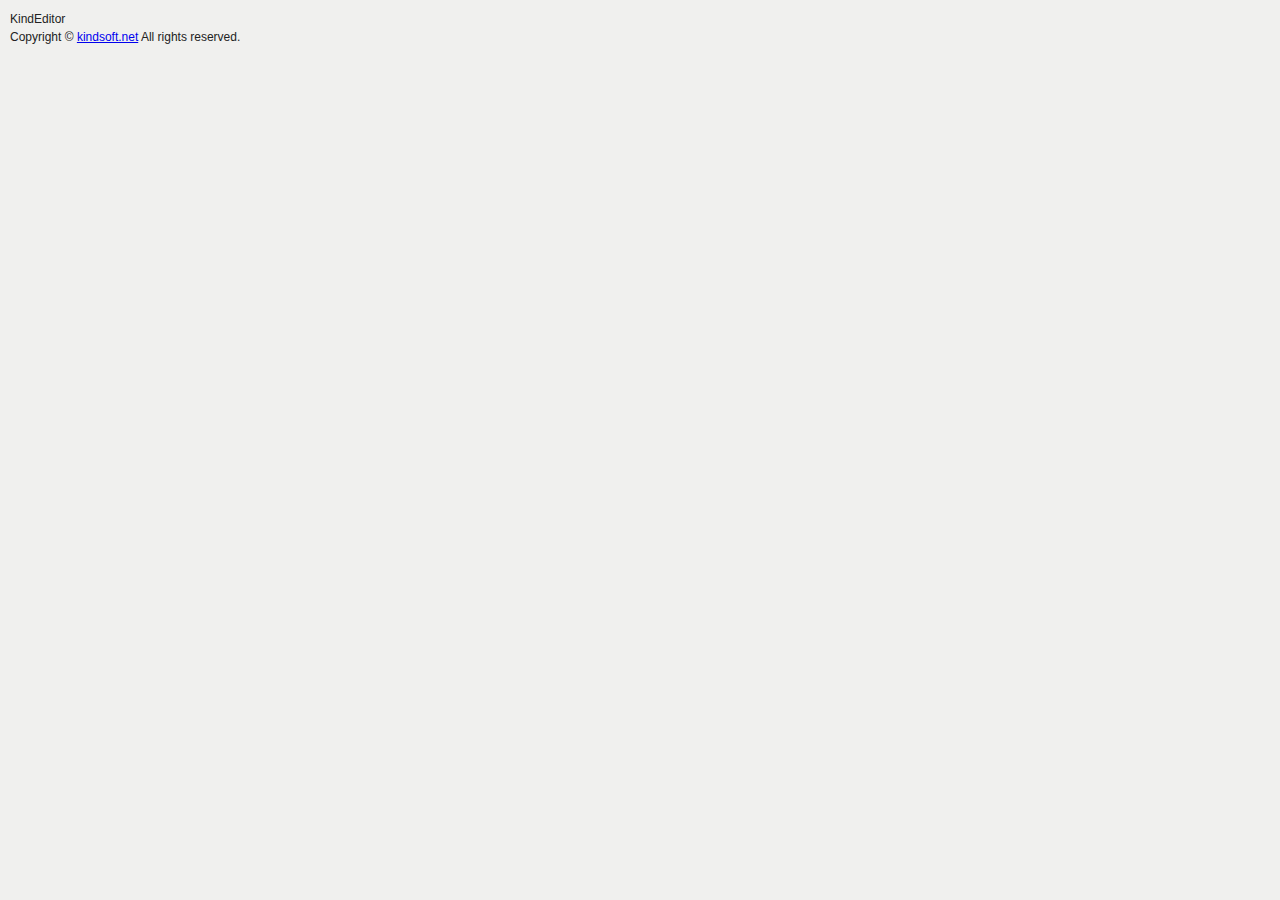
<file: back_office/js/editor/plugins/about.html>
<!doctype html>
<html>
	<head>
		<meta charset="utf-8" />
		<title>About</title>
		<style type="text/css" rel="stylesheet">
			body {
				margin: 0;
				font:12px/1.5 "sans serif",tahoma,verdana,helvetica;
				background-color:#F0F0EE;
				color:#222222;
				overflow:hidden;
			}
			.main {
				margin: 10px;
			}
			.table {
				list-style-image:none;
				list-style-position:outside;
				list-style-type:none;
				margin:0;
				padding:0;
				display:block;
			}
			.table li {
				padding:0;
				margin:0;
				display:list-item;
			}
		</style>
		<script type="text/javascript">
			var KE = parent.KindEditor;
			var id = KE.util.getParam(location.href, 'id');
			KE.event.ready(function() {
				KE.util.pluginLang('about', document);
				KE.util.hideLoadingPage(id);
			}, window, document);
		</script>
	</head>
	<body>
		<div class="main">
			<ul class="table">
				<li>
					KindEditor <span id="lang.version"></span></span>
				</li>
				<li>
					Copyright &copy; <a href="http://www.kindsoft.net/" target="_blank">kindsoft.net</a> All rights reserved.
				</li>
			</ul>
		</div>
	</body>
</html>
</file>
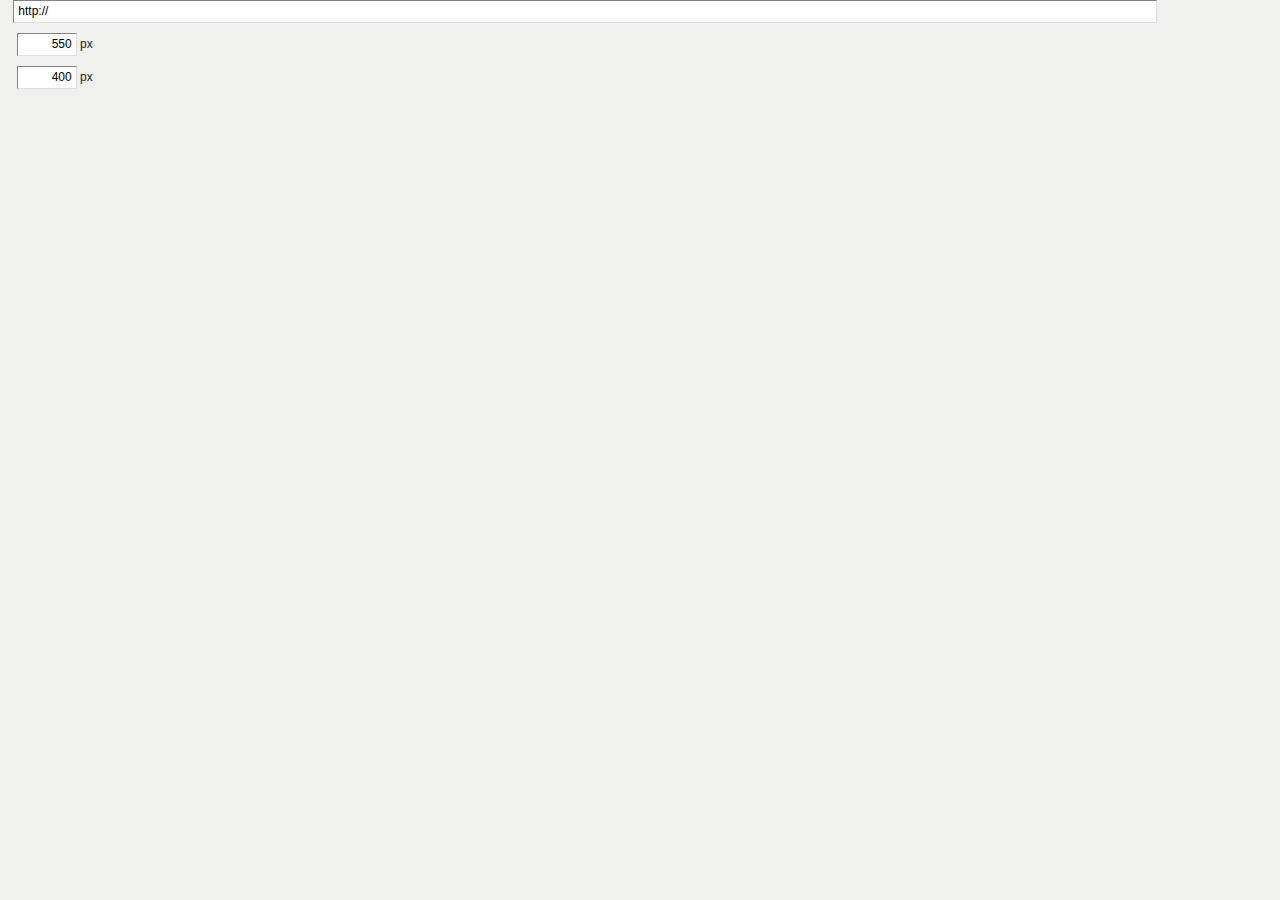
<file: back_office/js/editor/plugins/flash.html>
<!doctype html>
<html>
	<head>
		<meta charset="utf-8" />
		<title>Flash</title>
		<link href="../skins/default.css" rel="stylesheet" />
		<style type="text/css" rel="stylesheet">
			body {
				margin: 0;
				font:12px/1.5 "sans serif",tahoma,verdana,helvetica;
				background-color:#F0F0EE;
				color:#222222;
				overflow:hidden;
			}
			label {
				cursor:pointer;
			}
			.main {
				margin: 0 10px;
			}
			.table {
				list-style-image:none;
				list-style-position:outside;
				list-style-type:none;
				margin:0;
				padding:0;
				display:block;
			}
			.table li {
				padding:0;
				margin-bottom:10px;
				display:list-item;
				line-height:1.5;
			}
			.table li label {
				font-weight:bold;
			}
		</style>
		<script type="text/javascript">
			var KE = parent.KindEditor;
			var id = KE.util.getParam(location.href, 'id');
			KE.event.ready(function() {
				var urlBox = KE.$('url', document);
				KE.util.pluginLang('flash', document);
				KE.util.hideLoadingPage(id);
				urlBox.focus();
				urlBox.select();
			}, window, document);
		</script>
	</head>
	<body>
		<div class="main">
			<ul class="table">
				<li>
					<label for="url" class="ke-inline-block"><span id="lang.url"></span></label>
					<input type="text" id="url" name="url" value="http://" maxlength="255" class="ke-inline-block ke-text-input" style="width:90%;" />
				</li>
				<li>
					<label for="width" class="ke-inline-block"><span id="lang.width"></span></label>&nbsp;
					<input type="text" id="width" name="width" value="550" maxlength="4" class="ke-inline-block ke-text-input" style="width:50px;text-align:right;" /> px
				</li>
				<li>
					<label for="height" class="ke-inline-block"><span id="lang.height"></span></label>&nbsp;
					<input type="text" id="height" name="height" value="400" maxlength="4" class="ke-inline-block ke-text-input" style="width:50px;text-align:right;" /> px
				</li>
			</ul>
		</div>
	</body>
</html>
</file>
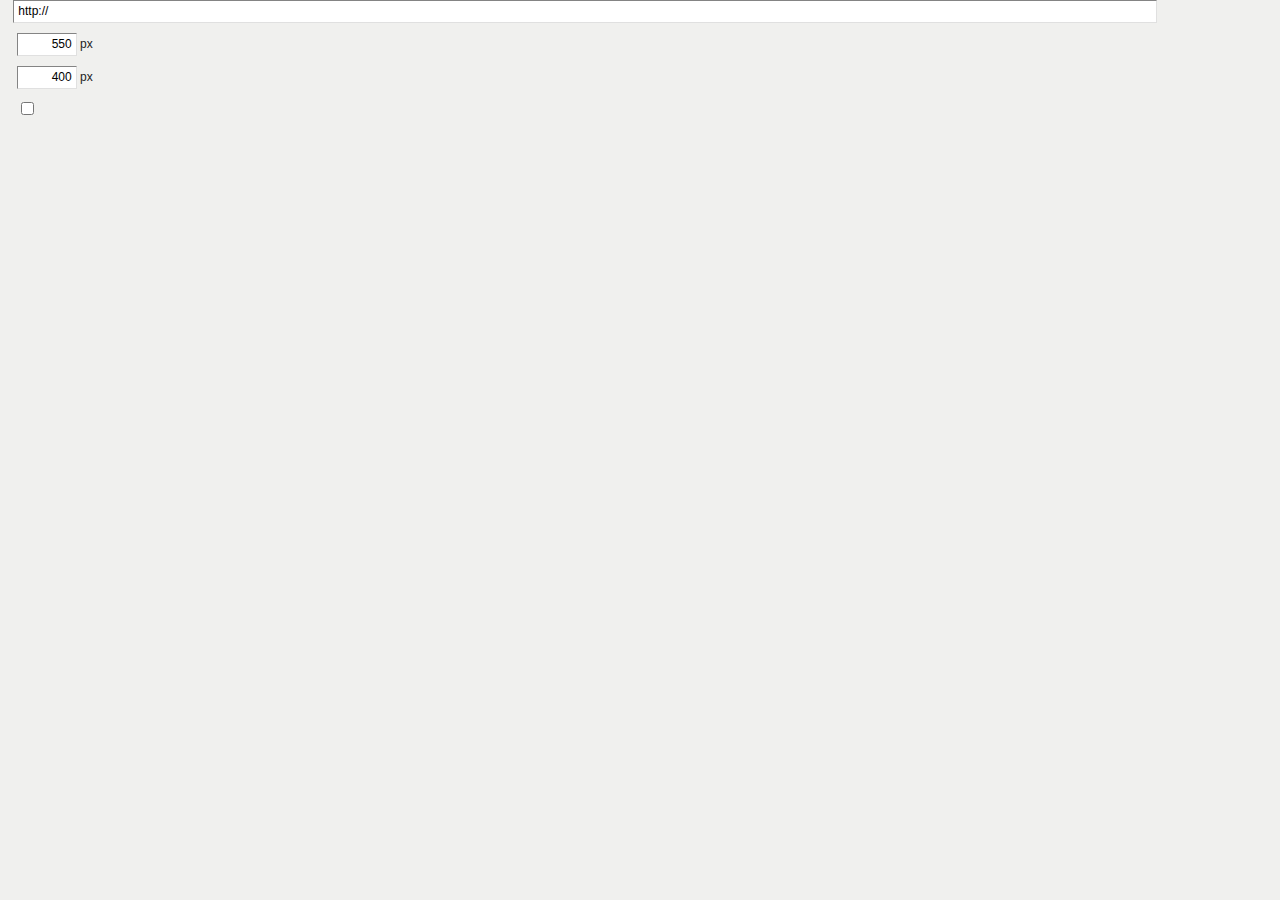
<file: back_office/js/editor/plugins/media.html>
<!doctype html>
<html>
	<head>
		<meta charset="utf-8" />
		<title>Media</title>
		<link href="../skins/default.css" rel="stylesheet" />
		<style type="text/css" rel="stylesheet">
			body {
				margin: 0;
				font:12px/1.5 "sans serif",tahoma,verdana,helvetica;
				background-color:#F0F0EE;
				color:#222222;
				overflow:hidden;
			}
			label {
				cursor:pointer;
			}
			.main {
				margin: 0 10px;
			}
			.table  {
				list-style-image:none;
				list-style-position:outside;
				list-style-type:none;
				margin:0;
				padding:0;
				display:block;
			}
			.table li {
				padding:0;
				margin-bottom:10px;
				display:list-item;
				line-height:1.5;
			}
			.table li label {
				font-weight:bold;
			}
		</style>
		<script type="text/javascript">
			var KE = parent.KindEditor;
			var id = KE.util.getParam(location.href, 'id');
			KE.event.ready(function() {
				var urlBox = KE.$('url', document);
				KE.util.pluginLang('media', document);
				KE.util.hideLoadingPage(id);
				urlBox.focus();
				urlBox.select();
			}, window, document);
		</script>
	</head>
	<body>
		<div class="main">
			<ul class="table">
				<li>
					<label for="url" class="ke-inline-block"><span id="lang.url"></span></label>
					<input type="text" id="url" name="url" value="http://" maxlength="255" class="ke-inline-block ke-text-input" style="width:90%;" />
				</li>
				<li>
					<label for="width" class="ke-inline-block"><span id="lang.width"></span></label>&nbsp;
					<input type="text" id="width" name="width" value="550" maxlength="4" class="ke-inline-block ke-text-input" style="width:50px;text-align:right;" /> px
				</li>
				<li>
					<label for="height" class="ke-inline-block"><span id="lang.height"></span></label>&nbsp;
					<input type="text" id="height" name="height" value="400" maxlength="4" class="ke-inline-block ke-text-input" style="width:50px;text-align:right;" /> px
				</li>
				<li>
					<label for="autostart" class="ke-inline-block"><span id="lang.autostart"></span></label>&nbsp;
					<input type="checkbox" id="autostart" name="autostart" value="1" />
				</li>
			</ul>
		</div>
	</body>
</html>
</file>
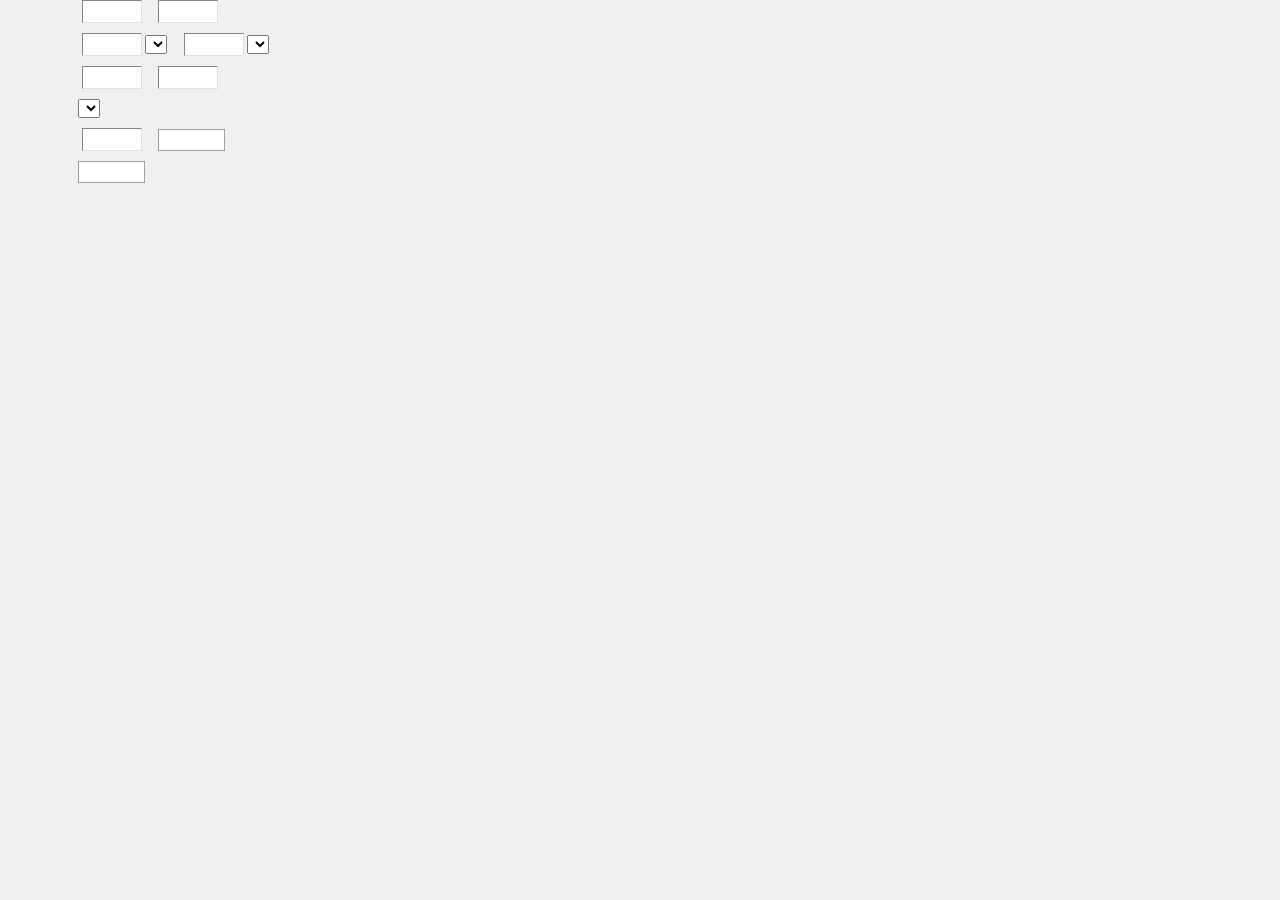
<file: back_office/js/editor/plugins/advtable/advtable.html>
<!doctype html>
<html>
	<head>
		<meta charset="utf-8" />
		<title>Table</title>
		<link href="../../skins/default.css" rel="stylesheet" />
		<style type="text/css" rel="stylesheet">
			body {
				margin: 0;
				font:12px/1.5 "sans serif",tahoma,verdana,helvetica;
				background-color:#F0F0EE;
				color:#333;
				overflow:hidden;
			}
			label {
				cursor:pointer;
				width:60px;
				margin-right:5px;
			}
			.main {
				margin: 0 10px;
			}
			.table {
				list-style-image:none;
				list-style-position:outside;
				list-style-type:none;
				margin:0;
				padding:0;
				display:block;
			}
			.table li {
				padding:0;
				margin-bottom:10px;
				display:list-item;
				line-height:1.5;
			}
			.table li label {
				font-weight:bold;
			}
			.table li input {
				vertical-align:middle;
			}
			.table li input.text {
				width:50px;
			}
			.margin-right-10 {
				margin-right:10px;
			}
			.color-picker {
				border: 1px solid #A0A0A0;
				background-color: #FFFFFF;
				font-size: 12px;
				width: 60px;
				height: 20px;
				line-height: 20px;
				padding-left: 5px;
				overflow: hidden;
				cursor: pointer;
			}
		</style>
		<script type="text/javascript">
			var KE = parent.KindEditor;
			var id = KE.util.getParam(location.href, 'id');
			var mode = KE.util.getParam(location.href, 'mode');
			KE.event.ready(function() {
				var modeBox = KE.$('mode', document);
				var rowsBox = KE.$('rows', document);
				var colsBox = KE.$('cols', document);
				var widthBox = KE.$('width', document);
				var heightBox = KE.$('height', document);
				var widthTypeBox = KE.$('widthType', document);
				var heightTypeBox = KE.$('heightType', document);
				var paddingBox = KE.$('padding', document);
				var spacingBox = KE.$('spacing', document);
				var alignBox = KE.$('align', document);
				var borderBox = KE.$('border', document);
				var borderColorBox = KE.$('borderColor', document);
				var backgroundColorBox = KE.$('backgroundColor', document);
				var lang = KE.lang.plugins.advtable;
				widthTypeBox.options[0] = new Option(lang.percent, '%');
				widthTypeBox.options[1] = new Option(lang.px, 'px');
				heightTypeBox.options[0] = new Option(lang.percent, '%');
				heightTypeBox.options[1] = new Option(lang.px, 'px');
				alignBox.options[0] = new Option(lang.alignDefault, '');
				alignBox.options[1] = new Option(lang.alignLeft, 'left');
				alignBox.options[2] = new Option(lang.alignCenter, 'center');
				alignBox.options[3] = new Option(lang.alignRight, 'right');
				var rows = 3;
				var cols = 2;
				var width = 100;
				var height = '';
				var widthType = '%';
				var heightType = '%';
				var padding = 2;
				var spacing = 0;
				var align = '';
				var border = 1;
				var borderColor = '#000000';
				var backgroundColor = '';
				var table = KE.plugin.advtable.getSelectedTable(id);
				if (mode === 'default' && table) mode = 'update';
				if (mode === 'update') {
					rows = table.rows.length;
					cols = rows > 0 ? table.rows[0].cells.length : 0;
					rowsBox.disabled = true;
					colsBox.disabled = true;
					var tableWidth = table.style.width || table.width;
					var tableHeight = table.style.height || table.height;
					if (tableWidth !== undefined && tableWidth.match(/^(\d+)((?:px|%)*)$/)) {
						width = RegExp.$1;
						widthType = RegExp.$2;
					} else {
						width = '';
					}
					if (tableHeight !== undefined && tableHeight.match(/^(\d+)((?:px|%)*)$/)) {
						height = RegExp.$1;
						heightType = RegExp.$2;
					}
					padding = table.cellPadding || '';
					spacing = table.cellSpacing || '';
					align = table.align || '';
					border = (table.border === undefined) ? '' : table.border;
					borderColor = table.getAttribute('borderColor') || '';
					backgroundColor = table.style.backgroundColor || table.bgColor || '';
					borderColor = KE.util.rgbToHex(borderColor).toUpperCase();
					backgroundColor = KE.util.rgbToHex(backgroundColor).toUpperCase();
				}
				modeBox.value = mode;
				rowsBox.value = rows;
				colsBox.value = cols;
				widthBox.value = width;
				heightBox.value = height;
				widthTypeBox.value = widthType;
				heightTypeBox.value = heightType;
				paddingBox.value = padding;
				spacingBox.value = spacing;
				alignBox.value = align;
				borderBox.value = border;
				function setColor(el, color) {
					el.style.backgroundColor = color;
					el.style.color = (color == '#000000') ? '#FFFFFF' : '#000000';
					el.innerHTML = color;
				}
				setColor(borderColorBox, borderColor);
				setColor(backgroundColorBox, backgroundColor);
				var picker;
				var currentElement;
				function removePicker() {
					if (picker) {
						picker.remove();
						picker = null;
						currentElement = null;
					}
				}
				function onclickFunc(el) {
					if (picker && el === currentElement) {
						removePicker();
					} else {
						removePicker();
						var dialog = KE.g[id].dialogStack[0];
						dialog.beforeHide = removePicker;
						dialog.ondrag = removePicker;
						var scrollPos = KE.util.getScrollPos();
						var iframePos = KE.util.getElementPos(dialog.iframe);
						var pos = KE.util.getElementPos(el);
						picker = new KE.colorpicker({
							x : iframePos.x + pos.x - scrollPos.x,
							y : iframePos.y + pos.y - scrollPos.y + 22,
							z : dialog.zIndex + 1,
							onclick : function(color) {
								setColor(el, color);
								removePicker();
							},
							selectedColor : (el.innerHTML || '')
						});
						picker.create();
						currentElement = el;
					}
				}
				borderColorBox.onclick = function() {
					onclickFunc(borderColorBox);
				};
				backgroundColorBox.onclick = function() {
					onclickFunc(backgroundColorBox);
				};
				KE.util.pluginLang('advtable', document);
				KE.util.hideLoadingPage(id);
				if (mode === 'update') {
					widthBox.focus();
					widthBox.select();
				} else {
					rowsBox.focus();
					rowsBox.select();
				}
			}, window, document);
		</script>
	</head>
	<body>
		<div class="main">
			<input type="hidden" id="mode" name="mode" value="" /> 
			<ul class="table">
				<li>
					<label for="rows" class="ke-inline-block"><span id="lang.cells"></span></label>
					<span id="lang.rows"></span>&nbsp;<input type="text" id="rows" name="rows" value="" maxlength="4" class="ke-inline-block ke-text-input text margin-right-10" />
					<span id="lang.cols"></span>&nbsp;<input type="text" id="cols" name="cols" value="" maxlength="4" class="ke-inline-block ke-text-input text" />
				</li>
				<li>
					<label for="width" class="ke-inline-block"><span id="lang.size"></span></label>
					<span id="lang.width"></span>&nbsp;<input type="text" id="width" name="width" value="" maxlength="4" class="ke-inline-block ke-text-input text" />
					<select id="widthType" name="widthType" class="ke-inline-block margin-right-10"></select>
					<span id="lang.height"></span>&nbsp;<input type="text" id="height" name="height" value="" maxlength="4" class="ke-inline-block ke-text-input text" />
					<select id="heightType" name="heightType" class="ke-inline-block margin-right-10"></select>
				</li>
				<li>
					<label for="padding" class="ke-inline-block"><span id="lang.space"></span></label>
					<span id="lang.padding"></span>&nbsp;<input type="text" id="padding" name="padding" value="" maxlength="4" class="ke-inline-block ke-text-input text margin-right-10" />
					<span id="lang.spacing"></span>&nbsp;<input type="text" id="spacing" name="spacing" value="" maxlength="4" class="ke-inline-block ke-text-input text" />
				</li>
				<li>
					<label for="align" class="ke-inline-block"><span id="lang.align"></span></label>
					<select id="align" name="align" class="ke-inline-block"></select>
				</li>
				<li>
					<label for="border" class="ke-inline-block"><span id="lang.border"></span></label>
					<span id="lang.borderWidth"></span>&nbsp;<input type="text" id="border" name="border" value="" maxlength="4" class="ke-inline-block ke-text-input text margin-right-10" />
					<span id="lang.borderColor"></span>&nbsp;<span id="borderColor" class="ke-inline-block color-picker"></span>
				</li>
				<li>
					<label for="backgroundColor" class="ke-inline-block"><span id="lang.backgroundColor"></span></label>
					<span id="backgroundColor" class="ke-inline-block color-picker"></span>
				</li>
			</ul>
		</div>
	</body>
</html>
</file>
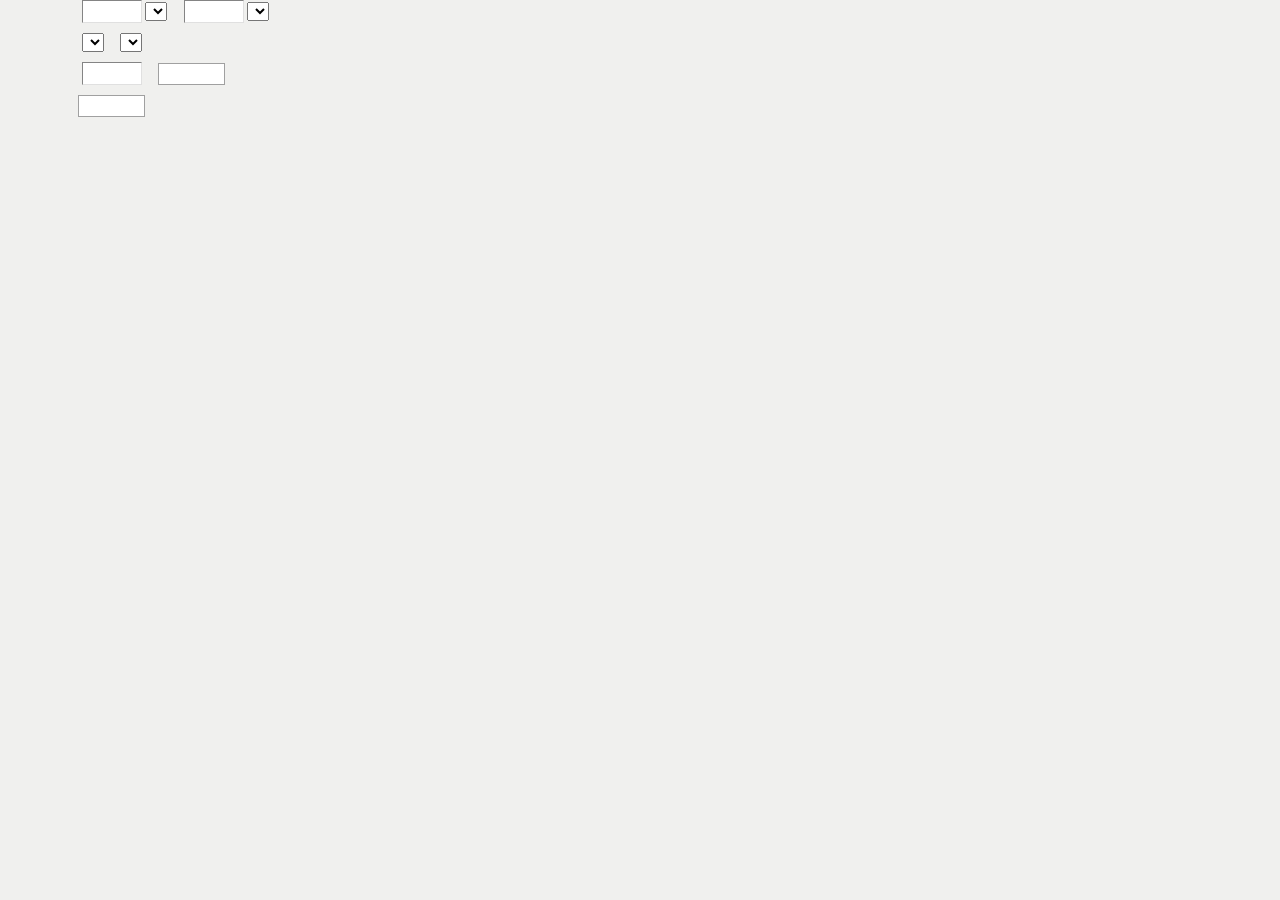
<file: back_office/js/editor/plugins/advtable/cell.html>
<!doctype html>
<html>
	<head>
		<meta charset="utf-8" />
		<title>Cell</title>
		<link href="../../skins/default.css" rel="stylesheet" />
		<style type="text/css" rel="stylesheet">
			body {
				margin: 0;
				font:12px/1.5 "sans serif",tahoma,verdana,helvetica;
				background-color:#F0F0EE;
				color:#333;
				overflow:hidden;
			}
			label {
				cursor:pointer;
				width:60px;
				margin-right:5px;
			}
			.main {
				margin: 0 10px;
			}
			.table {
				list-style-image:none;
				list-style-position:outside;
				list-style-type:none;
				margin:0;
				padding:0;
				display:block;
			}
			.table li {
				padding:0;
				margin-bottom:10px;
				display:list-item;
				line-height:1.5;
			}
			.table li label {
				font-weight:bold;
			}
			.table li input {
				vertical-align:middle;
			}
			.table li input.text {
				width:50px;
			}
			.margin-right-10 {
				margin-right:10px;
			}
			.color-picker {
				border: 1px solid #A0A0A0;
				background-color: #FFFFFF;
				font-size: 12px;
				width: 60px;
				height: 20px;
				line-height: 20px;
				padding-left: 5px;
				overflow: hidden;
				cursor: pointer;
			}
		</style>
		<script type="text/javascript">
			var KE = parent.KindEditor;
			var id = KE.util.getParam(location.href, 'id');
			var mode = KE.util.getParam(location.href, 'mode');
			KE.event.ready(function() {
				var widthBox = KE.$('width', document);
				var heightBox = KE.$('height', document);
				var widthTypeBox = KE.$('widthType', document);
				var heightTypeBox = KE.$('heightType', document);
				var textAlignBox = KE.$('textAlign', document);
				var verticalAlignBox = KE.$('verticalAlign', document);
				var borderBox = KE.$('border', document);
				var borderColorBox = KE.$('borderColor', document);
				var backgroundColorBox = KE.$('backgroundColor', document);
				var lang = KE.lang.plugins.advtable;
				widthTypeBox.options[0] = new Option(lang.percent, '%');
				widthTypeBox.options[1] = new Option(lang.px, 'px');
				heightTypeBox.options[0] = new Option(lang.percent, '%');
				heightTypeBox.options[1] = new Option(lang.px, 'px');
				textAlignBox.options[0] = new Option(lang.alignDefault, '');
				textAlignBox.options[1] = new Option(lang.alignLeft, 'left');
				textAlignBox.options[2] = new Option(lang.alignCenter, 'center');
				textAlignBox.options[3] = new Option(lang.alignRight, 'right');
				verticalAlignBox.options[0] = new Option(lang.alignDefault, '');
				verticalAlignBox.options[1] = new Option(lang.alignTop, 'top');
				verticalAlignBox.options[2] = new Option(lang.alignMiddle, 'middle');
				verticalAlignBox.options[3] = new Option(lang.alignBottom, 'bottom');
				verticalAlignBox.options[4] = new Option(lang.alignBaseline, 'baseline');
				var width = '';
				var height = '';
				var widthType = 'px';
				var heightType = 'px';
				var cell = KE.plugin.advtable.getSelectedCell(id);
				var cellWidth = cell.style.width || cell.width || '';
				var cellHeight = cell.style.height || cell.height || '';
				var match;
				if ((match = /^(\d+)((?:px|%)*)$/.exec(cellWidth))) {
					width = match[1];
					widthType = match[2];
				}
				if ((match = /^(\d+)((?:px|%)*)$/.exec(cellHeight))) {
					height = match[1];
					heightType = match[2];
				}
				var textAlign = cell.style.textAlign || '';
				var verticalAlign = cell.style.verticalAlign || '';
				var border = cell.style.borderWidth || '';
				if (border) border = parseInt(border);
				var borderColor = cell.style.borderColor || '';
				var backgroundColor = cell.style.backgroundColor || '';
				var borderColor = KE.util.rgbToHex(borderColor).toUpperCase();
				var backgroundColor = KE.util.rgbToHex(backgroundColor).toUpperCase();
				widthBox.value = width;
				heightBox.value = height;
				widthTypeBox.value = widthType;
				heightTypeBox.value = heightType;
				textAlignBox.value = textAlign;
				verticalAlignBox.value = verticalAlign;
				borderBox.value = border;
				function setColor(el, color) {
					el.style.backgroundColor = color;
					el.style.color = (color == '#000000') ? '#FFFFFF' : '#000000';
					el.innerHTML = color;
				}
				setColor(borderColorBox, borderColor);
				setColor(backgroundColorBox, backgroundColor);
				var picker;
				var currentElement;
				function removePicker() {
					if (picker) {
						picker.remove();
						picker = null;
						currentElement = null;
					}
				}
				function onclickFunc(el) {
					if (picker && el === currentElement) {
						removePicker();
					} else {
						removePicker();
						var dialog = KE.g[id].dialogStack[0];
						dialog.beforeHide = removePicker;
						dialog.ondrag = removePicker;
						var scrollPos = KE.util.getScrollPos();
						var iframePos = KE.util.getElementPos(dialog.iframe);
						var pos = KE.util.getElementPos(el);
						picker = new KE.colorpicker({
							x : iframePos.x + pos.x - scrollPos.x,
							y : iframePos.y + pos.y - scrollPos.y + 22,
							z : dialog.zIndex + 1,
							onclick : function(color) {
								setColor(el, color);
								removePicker();
							},
							selectedColor : (el.innerHTML || '')
						});
						picker.create();
						currentElement = el;
					}
				}
				borderColorBox.onclick = function() {
					onclickFunc(borderColorBox);
				};
				backgroundColorBox.onclick = function() {
					onclickFunc(backgroundColorBox);
				};
				KE.util.pluginLang('advtable', document);
				KE.util.hideLoadingPage(id);
				widthBox.focus();
				widthBox.select();
			}, window, document);
		</script>
	</head>
	<body>
		<div class="main">
			<ul class="table">
				<li>
					<label for="width" class="ke-inline-block"><span id="lang.size"></span></label>
					<span id="lang.width"></span>&nbsp;<input type="text" id="width" name="width" value="" maxlength="4" class="ke-inline-block ke-text-input text" />
					<select id="widthType" name="widthType" align="absmiddle" class="ke-inline-block margin-right-10"></select>
					<span id="lang.height"></span>&nbsp;<input type="text" id="height" name="height" value="" maxlength="4" class="ke-inline-block ke-text-input text" />
					<select id="heightType" name="heightType" align="absmiddle" class="ke-inline-block margin-right-10"></select>
				</li>
				<li>
					<label for="align" class="ke-inline-block"><span id="lang.align"></span></label>
					<span id="lang.textAlign"></span>&nbsp;<select id="textAlign" name="textAlign" class="ke-inline-block margin-right-10"></select>
					<span id="lang.verticalAlign"></span>&nbsp;<select id="verticalAlign" name="verticalAlign" class="ke-inline-block"></select>
				</li>
				<li>
					<label for="border" class="ke-inline-block"><span id="lang.border"></span></label>
					<span id="lang.borderWidth"></span>&nbsp;<input type="text" id="border" name="border" value="" maxlength="4" class="ke-inline-block ke-text-input text margin-right-10" />
					<span id="lang.borderColor"></span>&nbsp;<span id="borderColor" class="ke-inline-block color-picker"></span>
				</li>
				<li>
					<label for="backgroundColor" class="ke-inline-block"><span id="lang.backgroundColor"></span></label>
					<span id="backgroundColor" class="ke-inline-block color-picker"></span>
				</li>
			</ul>
		</div>
	</body>
</html>
</file>
<file: back_office/js/editor/skins/default.css>
.ke-inline-block {
	display: -moz-inline-stack;
	display: inline-block;
	vertical-align: middle;
	zoom: 1;
	*display: inline;
}
.ke-clearfix {
	zoom: 1;
}
.ke-clearfix:after {
	content: ".";
	display: block;
	clear: both;
	font-size: 0;
	height: 0;
	line-height: 0;
	visibility: hidden;
}
.ke-text {
	font-size: 12px;
	font-family: "sans serif",tahoma,verdana,helvetica;
}
.ke-icon-source {
	background-position: 0px 0px;
	width: 16px;
	height: 16px;
}
.ke-icon-print {
	background-position: 0px -32px;
	width: 16px;
	height: 16px;
}
.ke-icon-undo {
	background-position: 0px -48px;
	width: 16px;
	height: 16px;
}
.ke-icon-redo {
	background-position: 0px -64px;
	width: 16px;
	height: 16px;
}
.ke-icon-cut {
	background-position: 0px -80px;
	width: 16px;
	height: 16px;
}
.ke-icon-copy {
	background-position: 0px -96px;
	width: 16px;
	height: 16px;
}
.ke-icon-paste {
	background-position: 0px -112px;
	width: 16px;
	height: 16px;
}
.ke-icon-selectall {
	background-position: 0px -128px;
	width: 16px;
	height: 16px;
}
.ke-icon-justifyleft {
	background-position: 0px -144px;
	width: 16px;
	height: 16px;
}
.ke-icon-justifycenter {
	background-position: 0px -160px;
	width: 16px;
	height: 16px;
}
.ke-icon-justifyright {
	background-position: 0px -176px;
	width: 16px;
	height: 16px;
}
.ke-icon-justifyfull {
	background-position: 0px -192px;
	width: 16px;
	height: 16px;
}
.ke-icon-insertorderedlist {
	background-position: 0px -208px;
	width: 16px;
	height: 16px;
}
.ke-icon-insertunorderedlist {
	background-position: 0px -224px;
	width: 16px;
	height: 16px;
}
.ke-icon-indent {
	background-position: 0px -240px;
	width: 16px;
	height: 16px;
}
.ke-icon-outdent {
	background-position: 0px -256px;
	width: 16px;
	height: 16px;
}
.ke-icon-subscript {
	background-position: 0px -272px;
	width: 16px;
	height: 16px;
}
.ke-icon-superscript {
	background-position: 0px -288px;
	width: 16px;
	height: 16px;
}
.ke-icon-title {
	background-position: 0px -336px;
	width: 25px;
	height: 16px;
}
.ke-icon-fontname {
	background-position: 0px -352px;
	width: 21px;
	height: 16px;
}
.ke-icon-fontsize {
	background-position: 0px -368px;
	width: 23px;
	height: 16px;
}
.ke-icon-textcolor {
	background-position: 0px -384px;
	width: 20px;
	height: 16px;
}
.ke-icon-bgcolor {
	background-position: 0px -400px;
	width: 20px;
	height: 16px;
}
.ke-icon-bold {
	background-position: 0px -416px;
	width: 16px;
	height: 16px;
}
.ke-icon-italic {
	background-position: 0px -432px;
	width: 16px;
	height: 16px;
}
.ke-icon-underline {
	background-position: 0px -448px;
	width: 16px;
	height: 16px;
}
.ke-icon-strikethrough {
	background-position: 0px -464px;
	width: 16px;
	height: 16px;
}
.ke-icon-removeformat {
	background-position: 0px -480px;
	width: 16px;
	height: 16px;
}
.ke-icon-image {
	background-position: 0px -496px;
	width: 16px;
	height: 16px;
}
.ke-icon-flash {
	background-position: 0px -512px;
	width: 16px;
	height: 16px;
}
.ke-icon-media {
	background-position: 0px -528px;
	width: 16px;
	height: 16px;
}
.ke-icon-hr {
	background-position: 0px -592px;
	width: 16px;
	height: 16px;
}
.ke-icon-emoticons {
	background-position: 0px -608px;
	width: 16px;
	height: 16px;
}
.ke-icon-link {
	background-position: 0px -624px;
	width: 16px;
	height: 16px;
}
.ke-icon-unlink {
	background-position: 0px -640px;
	width: 16px;
	height: 16px;
}
.ke-icon-fullscreen {
	background-position: 0px -656px;
	width: 16px;
	height: 16px;
}
.ke-icon-about {
	background-position: 0px -672px;
	width: 16px;
	height: 16px;
}
.ke-icon-plainpaste {
	background-position: 0px -704px;
	width: 16px;
	height: 16px;
}
.ke-icon-wordpaste {
	background-position: 0px -720px;
	width: 16px;
	height: 16px;
}
.ke-icon-advtable {
	background-position: 0px -784px;
	width: 16px;
	height: 16px;
}
.ke-icon-tablemenu {
	background-position: 0px -768px;
	width: 16px;
	height: 16px;
}
.ke-icon-tableinsert {
	background-position: 0px -784px;
	width: 16px;
	height: 16px;
}
.ke-icon-tabledelete {
	background-position: 0px -800px;
	width: 16px;
	height: 16px;
}
.ke-icon-tablecolinsertleft {
	background-position: 0px -816px;
	width: 16px;
	height: 16px;
}
.ke-icon-tablecolinsertright {
	background-position: 0px -832px;
	width: 16px;
	height: 16px;
}
.ke-icon-tablerowinsertabove {
	background-position: 0px -848px;
	width: 16px;
	height: 16px;
}
.ke-icon-tablerowinsertbelow {
	background-position: 0px -864px;
	width: 16px;
	height: 16px;
}
.ke-icon-tablecoldelete {
	background-position: 0px -880px;
	width: 16px;
	height: 16px;
}
.ke-icon-tablerowdelete {
	background-position: 0px -896px;
	width: 16px;
	height: 16px;
}
.ke-icon-tablecellprop {
	background-position: 0px -912px;
	width: 16px;
	height: 16px;
}
.ke-icon-tableprop {
	background-position: 0px -928px;
	width: 16px;
	height: 16px;
}
.ke-icon-checked {
	background-position: 0px -944px;
	width: 16px;
	height: 16px;
}
.ke-container {
	font-family: "sans serif",tahoma,verdana,helvetica;
	border: 1px solid #CCCCCC;
	background-color: #F0F0EE;
	table-layout: fixed;
	overflow: hidden;
	border-collapse:separate;
	padding:0;
	margin:0;
}
.ke-toolbar-outer {
	border: 0;
	padding: 0;
	margin: 0;
}
.ke-toolbar {
	width: 100%;
	border:0;
	padding:0;
	margin:0;
	border-collapse:separate;
}
.ke-toolbar td {
	border:0;
	padding: 2px 5px;
	margin:0;
}
.ke-toolbar-table {
	font-size: 0;
	line-height: 0;
	float: left;
	clear: both;
	border:0;
	padding:0;
	margin:0;
	border-collapse:separate;
}
.ke-toolbar-separator {
	border-left: 1px solid #A0A0A0;
	border-right: 1px solid #FFFFFF;
	border-top:0;
	border-bottom:0;
	width: 0;
	padding: 0;
	margin: 0 2px;
	height: 16px;
}
.ke-toolbar-table td {
	border:0;
	padding: 0;
	margin:0;
}
.ke-bottom-outer {
	border: 0;
	padding: 0;
	margin: 0;
}
.ke-bottom {
	width: 100%;
	font-size: 0;
	line-height: 0;
	border: 0;
	padding:0;
	margin:0;
	height:11px;
	border-collapse:separate;
}
.ke-bottom-left {
	width: 100%;
	cursor: s-resize;
	border:0;
	margin:0;
	padding:0;
	text-align: center;
	vertical-align: middle;
}
.ke-bottom-left-img {
	display: -moz-inline-stack;
	display: inline-block;
	vertical-align: middle;
	zoom: 1;
	*display: inline;
	background-position: -0px -754px;
	width: 15px;
	height: 11px;
	background-image: url(./default/default.gif);
	margin: 0;
	padding: 0;
	border: 0;
}
.ke-bottom-right {
	cursor: se-resize;
	border:0;
	margin:0;
	padding:0;
	text-align: right;
	vertical-align: bottom;
}
.ke-bottom-right-img {
	display: -moz-inline-stack;
	display: inline-block;
	vertical-align: middle;
	zoom: 1;
	*display: inline;
	background-position: -9px -745px;
	width: 7px;
	height: 7px;
	background-image: url(./default/default.gif);
	margin: 0;
	padding: 0;
	border: 0;
}
.ke-textarea-outer {
	border: 0;
	padding: 0;
	margin: 0;
}
.ke-textarea-table {
	width: 100%;
	padding: 0;
	margin: 0;
	border-top: 1px solid #CCCCCC;
	border-bottom: 1px solid #CCCCCC;
	border-left:0;
	border-right:0;
	background-color: #FFFFFF;
	border-collapse:separate;
	table-layout: fixed;
}
.ke-textarea-table td {
	border:0;
	padding:0;
	margin:0;
}
.ke-textarea {
	width: 100%;
	display: block;
	margin: 0;
	padding: 0;
	border: 0;
	background-color: #FFFFFF;
	color: #000000;
	font-size: 12px;
	font-family: "Consolas", "Monaco", "Bitstream Vera Sans Mono", "Courier New", Courier, monospace !important;
	line-height: 18px;
	overflow: auto;
	resize: none;
}
.ke-textarea:focus {
	outline: none;
}
.ke-iframe {
	width: 100%;
	display: block;
	margin: 0;
	padding: 0;
	border: 0;
	background-color: #FFFFFF;
}
.ke-common-icon {
	margin: 0;
	padding: 0;
	border: 0;
	background-repeat: no-repeat;
	overflow: hidden;
	display: -moz-inline-stack;
	display: inline-block;
	vertical-align: middle;
	zoom: 1;
	*display: inline;
}
.ke-common-icon-url {
	background-image: url(./default/default.gif);
}
.ke-icon {
	display: block;
	border: 1px solid #F0F0EE;
	background-color: transparent;
	padding: 1px 2px;
	margin: 1px;
	cursor: pointer;
}
.ke-icon-on {
	border: 1px solid #5690D2;
}
.ke-icon-selected {
	border: 1px solid #5690D2;
	background-color: #E9EFF6;
}
.ke-icon-disabled {
	border: 1px solid #F0F0EE;
	cursor: default;
}
.ke-menu {
	position: absolute;
	border: 1px solid #A0A0A0;
	background-color: #F1F1F1;
	color: #222222;
	padding: 2px;
	margin: 0;
	font-family: "sans serif",tahoma,verdana,helvetica;
	font-size: 12px;
	text-align: left;
	z-index: 19811214;
}
.ke-menu-item {
	border: 1px solid #F1F1F1;
	background-color: #F1F1F1;
	color: #222222;
	padding: 0;
	margin: 0;
	height: 24px;
	overflow: hidden;
	cursor: pointer;
}
.ke-menu-item-on {
	border: 1px solid #5690D2;
	background-color: #E9EFF6;
}
.ke-menu-left {
	border: 0;
	margin: 0;
	padding: 0;
	width: 20px;
	overflow: hidden;
	display: -moz-inline-stack;
	display: inline-block;
	vertical-align: middle;
	zoom: 1;
	*display: inline;
}
.ke-menu-center {
	margin: 0;
	padding: 0;
	width: 0;
	height: 24px;
	border-top: 0;
	border-bottom: 0;
	border-left: 1px solid #F1F1F1;
	border-right: 1px solid #F1F1F1;
	display: -moz-inline-stack;
	display: inline-block;
	vertical-align: middle;
	zoom: 1;
	*display: inline;
}
.ke-menu-center-on {
	border-left: 1px solid #E9EFF6;
	border-right: 1px solid #E9EFF6;
}
.ke-menu-right {
	border: 0;
	margin: 0;
	padding: 0;
	line-height: 24px;
	text-align: left;
	overflow: hidden;
	display: -moz-inline-stack;
	display: inline-block;
	vertical-align: middle;
	zoom: 1;
	*display: inline;
}
.ke-menu-separator {
	margin: 2px 0;
	padding: 0;
	height: 0;
	overflow: hidden;
	border-top: 1px solid #CCCCCC;
	border-bottom: 1px solid #FFFFFF;
	border-left: 0;
	border-right: 0;
}
.ke-contextmenu {
	position: absolute;
	border: 1px solid #A0A0A0;
	background-color: #F1F1F1;
	color: #222222;
	padding: 2px;
	margin: 0;
	width: 200px;
	font-family: "sans serif",tahoma,verdana,helvetica;
	font-size: 12px;
	text-align: left;
	z-index: 19811214;
}
.ke-contextmenu-item {
	border: 1px solid #F1F1F1;
	background-color: #F1F1F1;
	color: #222222;
	padding: 0;
	margin: 0;
	height: 24px;
	overflow: hidden;
	cursor: pointer;
}
.ke-contextmenu-item-on {
	border: 1px solid #5690D2;
	background-color: #E9EFF6;
}
.ke-contextmenu-left {
	border: 0;
	margin: 0;
	padding: 0;
	width: 27px;
	text-align: center;
	overflow: hidden;
	display: -moz-inline-stack;
	display: inline-block;
	vertical-align: middle;
	zoom: 1;
	*display: inline;
}
.ke-contextmenu-center {
	margin: 0;
	padding: 0;
	width: 0;
	height: 24px;
	border-left: 1px solid #E3E3E3;
	border-right: 1px solid #FFFFFF;
	border-top: 0;
	border-bottom: 0;
	display: -moz-inline-stack;
	display: inline-block;
	vertical-align: middle;
	zoom: 1;
	*display: inline;
}
.ke-contextmenu-center-on {
	border-left: 1px solid #E9EFF6;
	border-right: 1px solid #E9EFF6;
}
.ke-contextmenu-right {
	border: 0;
	margin: 0;
	padding: 0 0 0 5px;
	line-height: 24px;
	text-align: left;
	overflow: hidden;
	display: -moz-inline-stack;
	display: inline-block;
	vertical-align: middle;
	zoom: 1;
	*display: inline;
}
.ke-contextmenu-separator {
	margin: 2px 0;
	padding: 0;
	height: 0;
	overflow: hidden;
	border-top: 1px solid #CCCCCC;
	border-bottom: 1px solid #FFFFFF;
	border-left: 0;
	border-right: 0;
}
.ke-dialog {
	position: absolute;
	margin: 0;
	padding: 0;
	color: #333;
	background-color: #F0F0EE;
}
.ke-dialog-shadow {
	border: 1px solid #A0A0A0;
	border-radius: 0 0 4px 4px;
	box-shadow: 0 4px 16px #A0A0A0;
}
.ke-dialog-no-shadow {
	border: 1px solid #A0A0A0;
}
.ke-dialog-title {
	border:0;
	margin:0;
	padding:0;
	background-color: #F0F0EE;
	padding: 10px;
	text-align: left;
	font: 14px/1 "sans serif",tahoma,verdana,helvetica;
	font-weight: bold;
	color: #222222;
	cursor: move;
}
.ke-dialog-close {
	display: block;
	background-position: 0px -688px;
	width: 16px;
	height: 16px;
	position: absolute;
	border: 0;
	margin: 0;
	padding: 0;
	right: 10px;
	top: 10px;
	cursor: pointer;
	background-image: url(./default/default.gif);
	overflow: hidden;
}
.ke-dialog-body {
	border:0;
	margin:0;
	padding:0;
	margin: 10px 10px 0 10px;
}
.ke-dialog-iframe {
	display: block;
	margin: 0;
	padding: 0;
}
.ke-dialog-iframe-border {
	border: 1px solid #A0A0A0;
	margin-bottom: 5px;
}
.ke-dialog-bottom {
	border:0;
	margin:0;
	padding:0;
	font: 12px/1 "sans serif",tahoma,verdana,helvetica;
	text-align: right;
	padding:0 0 5px 0;
}
.ke-dialog-preview {
	margin: 5px;
}
.ke-dialog-yes {
	margin: 5px;
}
.ke-dialog-no {
	margin: 5px 10px 5px 5px;
}
.ke-mask {
	border:0;
	margin:0;
	padding:0;
	position: absolute;
	z-index: 19811212;
	top: 0;
	left: 0;
	display: none;
	background-color: #FFFFFF;
}
.ke-button-common {
	background: url(./default/bg.gif) no-repeat scroll 0 0 transparent;
	cursor: pointer;
	height: 25px;
	line-height: 25px;
	overflow: visible;
	display: inline-block;
	vertical-align: top;
}
.ke-button-outer {
	background-position: 0 0;
	padding: 0;
	position: relative;
	display: -moz-inline-stack;
	display: inline-block;
	vertical-align: middle;
	zoom: 1;
	*display: inline;
}
.ke-button {
	background-position: right 0;
	padding: 0 12px;
	margin: 0;
	font-family: "sans serif",tahoma,verdana,helvetica;
	border: 0 none;
	color: #333;
	font-size: 12px;
	font-weight: bold;
	left: 2px;
	text-decoration: none;
}
.ke-text-input {
	background-color:#FFFFFF;
	font-family: "sans serif",tahoma,verdana,helvetica;
	font-size: 12px;
	line-height: 17px;
	height: 17px;
	padding: 2px 4px;
	border-color: #848484 #E0E0E0 #E0E0E0 #848484;
	border-style: solid;
	border-width: 1px;
}
.ke-colorpicker {
	position: absolute;
	border: 1px solid #A0A0A0;
	background-color: #F1F1F1;
	color: #222222;
	padding: 2px;
	margin: 0;
	font-size: 12px;
	text-align: left;
}
.ke-colorpicker-table {
	border:0;
	margin:0;
	padding:0;
	border-collapse: separate;
}
.ke-colorpicker-cell {
	font-size: 0;
	line-height: 0;
	border: 1px solid #F0F0EE;
	cursor: pointer;
	margin:3px;
	padding:0;
}
.ke-colorpicker-cell-top {
	font-family: "sans serif",tahoma,verdana,helvetica;
	font-size: 12px;
	line-height: 24px;
	border: 1px solid #F0F0EE;
	cursor: pointer;
	margin:0;
	padding:0;
	text-align: center;
}
.ke-colorpicker-cell-on {
	border: 1px solid #5690D2;
}
.ke-colorpicker-cell-selected {
	border: 1px solid #2446AB;
}
.ke-colorpicker-cell-color {
	width: 14px;
	height: 14px;
	margin: 3px;
	padding: 0;
	border: 0;
}
.ke-loading-table {
	border:0;
	margin:0;
	padding:0;
	border-collapse: separate;
}
.ke-loading-table  td{
	border:0;
	margin:0;
	padding:0;
	font-size: 12px;
	text-align: center;
	vertical-align: middle;
}
.ke-loading-img {
	display: -moz-inline-stack;
	display: inline-block;
	vertical-align: middle;
	zoom: 1;
	*display: inline;
	background-repeat: no-repeat;
	background-image: url(./common/loading.gif);
	width: 16px;
	height: 16px;
	margin: 0;
	padding: 0;
	border: 0;
}
.ke-reset {
	margin: 0;
	padding: 0;
	border: 0;
}
.ke-plugin-emoticons-wrapper {
	position: relative;
	margin: 0;
	padding: 0;
	border: 0;
}
.ke-plugin-emoticons-preview {
	position: absolute;
	text-align: center;
	margin: 2px;
	padding: 10px;
	top: 0;
	border: 1px solid #A0A0A0;
	background-color: #FFFFFF;
	display: none;
}
.ke-plugin-emoticons-table {
	border:0;
	margin:0;
	padding:0;
	border-collapse:separate;
}
.ke-plugin-emoticons-cell {
	margin:0;
	padding:1px;
	border:1px solid #F0F0EE;
	cursor:pointer;
}
.ke-plugin-emoticons-cell-on {
	border: 1px solid #5690D2;
	background-color: #E9EFF6;
}
.ke-plugin-emoticons-img {
	display:block;
	background-repeat:no-repeat;
	overflow:hidden;
	margin:2px;
	width:24px;
	height:24px;
	background-image:url(../plugins/emoticons/qq.gif);
	margin: 0;
	padding: 0;
	border: 0;
}
.ke-plugin-emoticons-page {
	text-align: right;
	margin: 5px;
	padding: 0;
	border: 0;
	font-family: "sans serif",tahoma,verdana,helvetica;
	font-size:12px;
	line-height: 1;
	color: #333333;
	text-decoration: none;
}
.ke-plugin-emoticons-page a {
	color: #337FE5;
	text-decoration: none;
}
</file>
